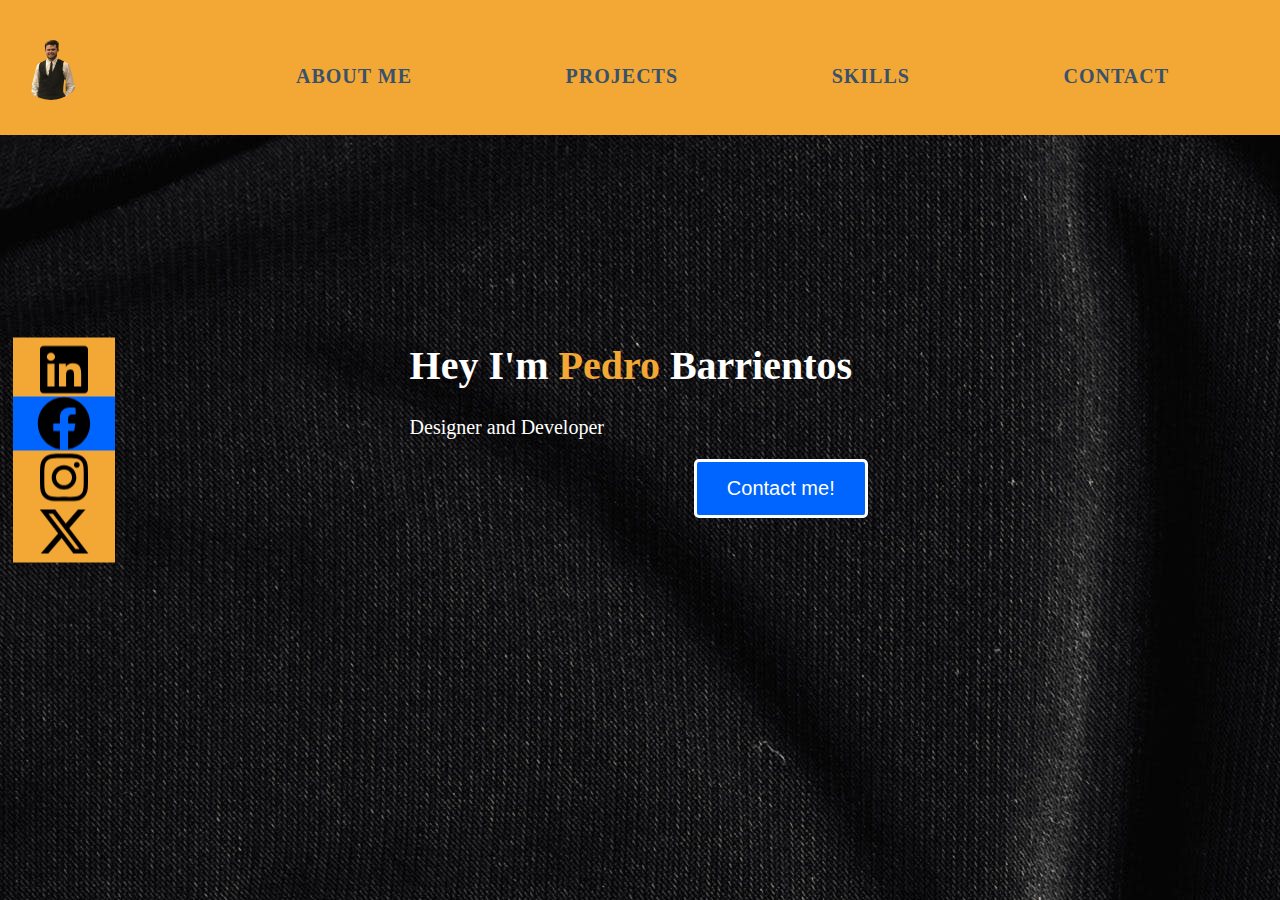
<file: index.html>
<!DOCTYPE html>
<html lang="en">
  <head>
    <meta charset="UTF-8" />
    <meta name="viewport" content="width=device-width, initial-scale=1.0" />
    <title>Home Pedro</title>
    <link rel="stylesheet" href="style.css" />
    <link
      rel="icon"
      href="imagenes/Capture-removebg-preview.png"
      type="image/x-icon"
    />
  </head>
  <body>
    <div id="main">
      <div id="navBarContainer">
        <div id="logoContainer" class="commonNavBar">
          <img src="imagenes/Capture-removebg-preview.png" alt="Logo" />
          <p id="pedroName">Pedro </p>
        </div>
        <div id="burgerMenu">
          <img
            id="burgerMenuForSmallSize"
            src="imagenes/burgerMenu.webp"
            alt="burgerMenu"
          />
          <img src="imagenes/close.png" alt="closeBurger" id="closeBurger" />
        </div>
        <nav class="menu">
          <ul id="listBar">
            <li><a href="about/about.html" class="itemBar">About me</a></li>
            <li>
              <a href="projects/projects.html" class="itemBar">Projects</a>
            </li>
            <li><a href="skills/skills.html" class="itemBar">Skills</a></li>
            <li><a href="Contact/contact.html" class="itemBar">Contact</a></li>
          </ul>
        </nav>
      </div>
      <div id="socials">
        <a href="https://www.linkedin.com/in/pedro-barrientos/" id="linkedin">
          <img src="imagenes/linkedin.svg" alt="linkedin" class="socialComun" />
        </a>
        <a id="facebook" href="https://www.facebook.com/pedro.barrientos.77/">
          <img
            src="imagenes/facebook.svg"
            alt="facebook"
            class="socialComun"
            id="facebook"
          />
        </a>
        <a
          id="instagram"
          href="https://www.instagram.com/pedrobarrientosv/?next=%2F"
        >
          <img
            src="imagenes/instagram.svg"
            alt="instagram"
            class="socialComun"
          />
        </a>
        <a href="https://twitter.com/PedroBa95919641" id="twitter">
          <img
            src="imagenes/x-twitter.svg"
            alt="x-twitter"
            class="socialComun"
          />
        </a>
      </div>

      <div id="centerContent">
        <h1>Hey I'm <span id="pedro">Pedro</span> Barrientos</h1>
        <p>Designer and Developer</p>
        <a href="Contact/contact.html" id="contactButtonref">
          <button id="contactButton">Contact me!</button>
        </a>

        <div class="container"></div>
      </div>
    </div>
  </body>
  <script src="scripts.js"></script>
</html>
</file>
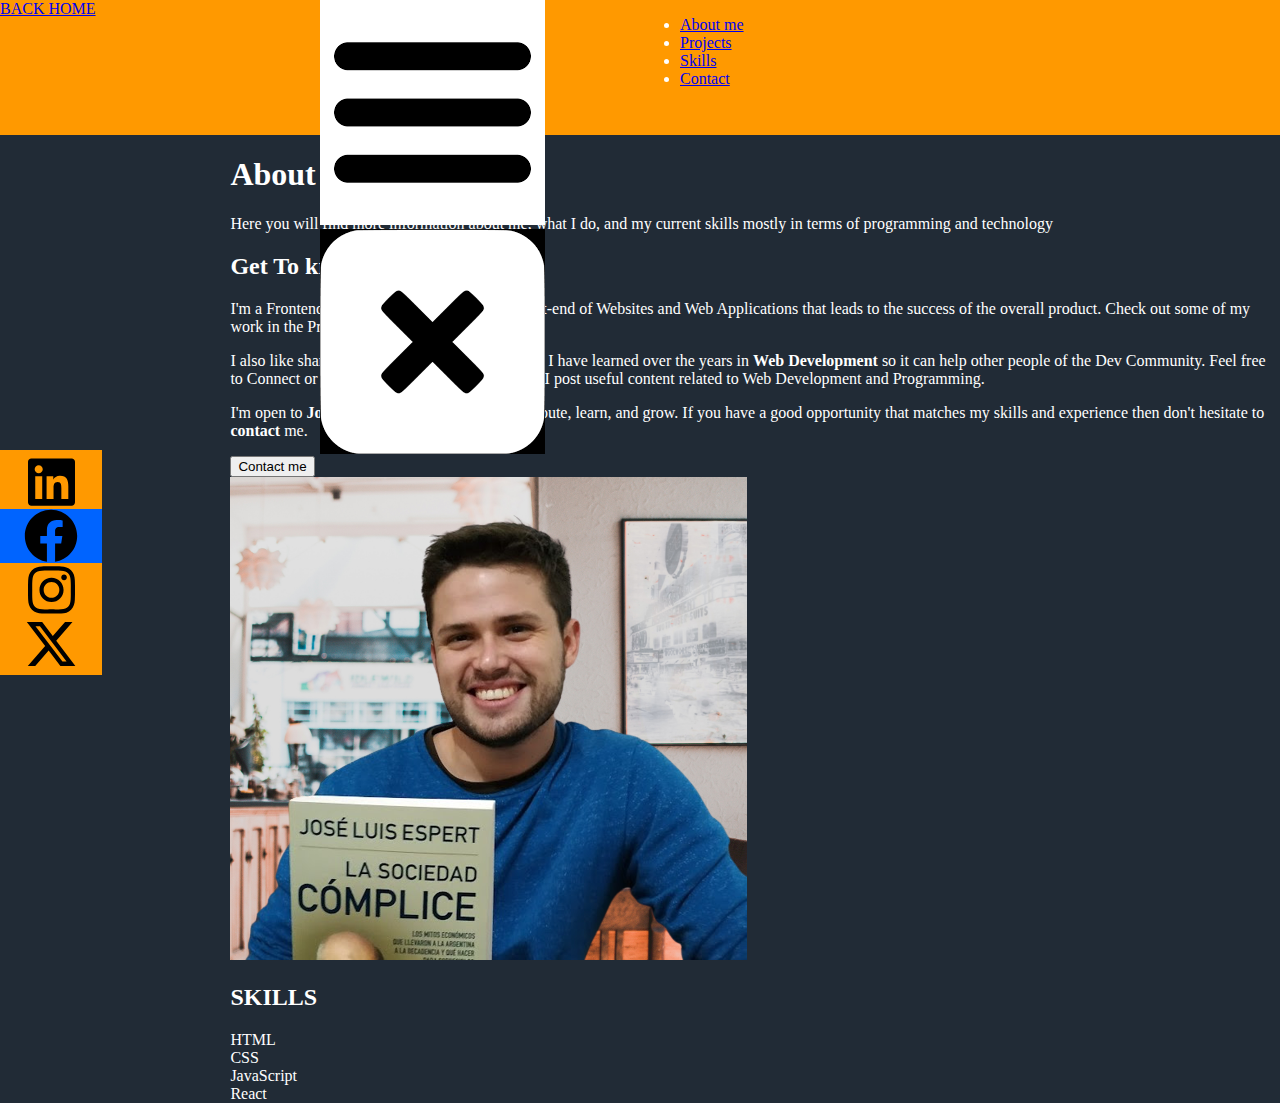
<file: about-grid/aboutGrid.html>
<!DOCTYPE html>
<html lang="en">
  <head>
    <meta charset="UTF-8" />
    <meta name="viewport" content="width=device-width, initial-scale=1.0" />
    <title>About Pedro</title>
    <link rel="stylesheet" href="/about-grid/Astyle.css" />
  </head>
  <body>
    <div id="main">
      <div id="navBarContainer">
        <div id="logoContainer" class="commonNavBar">
          <a href="/index.html">BACK HOME </a>
        </div>
        <div id="burgerMenu">
          <img
            id="burgerMenuForSmallSize"
            src="/imagenes/burgerMenu.webp"
            alt="burgerMenu"
          />
          <img src="/imagenes/close.png" alt="closeBurger" id="closeBurger" />
        </div>
        <nav class="menu">
          <ul id="listBar">
            <li><a href="/about/about.html" class="itemBar">About me</a></li>
            <li><a href="/projects.html" class="itemBar">Projects</a></li>
            <li><a href="/skills.html" class="itemBar">Skills</a></li>
            <li><a href="/contact.html" class="itemBar">Contact</a></li>
          </ul>
        </nav>
      </div>
      <div id="socials">
        <a href="https://www.linkedin.com/in/pedro-barrientos/" id="linkedin">
          <img
            src="/imagenes/linkedin.svg"
            alt="linkedin"
            class="socialComun"
          />
        </a>
        <a id="facebook" href="https://www.facebook.com/pedro.barrientos.77/">
          <img
            src="/imagenes/facebook.svg"
            alt="facebook"
            class="socialComun"
            id="facebook"
          />
        </a>
        <a
          id="instagram"
          href="https://www.instagram.com/pedrobarrientosv/?next=%2F"
        >
          <img
            src="/imagenes/instagram.svg"
            alt="instagram"
            class="socialComun"
          />
        </a>
        <a href="https://twitter.com/PedroBa95919641" id="twitter">
          <img
            src="/imagenes/x-twitter.svg"
            alt="x-twitter"
            class="socialComun"
          />
        </a>
      </div>

      <div id="centerContent">
        <h1>About Pedro</h1>
        <p>
          Here you will find more information about me, what I do, and my
          current skills mostly in terms of programming and technology
        </p>
        <div class="container">
          <span class="content">
            <h2>Get To know me!</h2>
            <p>
              I'm a Frontend Web Developer building the Front-end of Websites
              and Web Applications that leads to the success of the overall
              product. Check out some of my work in the Projects section.
            </p>
            <p>
              I also like sharing content related to the stuff that I have
              learned over the years in
              <strong class="coolWords">Web Development</strong> so it can help
              other people of the Dev Community. Feel free to Connect or Follow
              me on my
              <a
                href="https://www.linkedin.com/in/pedro-barrientos/"
                target="_blank"
                rel="noopener noreferrer"
                >LinkedIn</a
              >
              where I post useful content related to Web Development and
              Programming.
            </p>
            <p>
              I'm open to <strong class="coolWords">Job</strong> opportunities
              where I can contribute, learn, and grow. If you have a good
              opportunity that matches my skills and experience then don't
              hesitate to <strong class="coolWords">contact</strong> me.
            </p>
            <button id="contactButton">Contact me</button>
            <div id="picAndSkills">
              <img
                id="pedroWithAbook"
                src="/imagenes/pedroWithAbook-.png"
                alt="pedroWithAbook"
              />
              <h2>SKILLS</h2>
              <span id="skills">
                <div class="skill">HTML</div>
                <div class="skill">CSS</div>
                <div class="skill">JavaScript</div>
                <div class="skill">React</div>
              </span>
            </div>
          </span>
        </div>
      </div>
    </div>
  </body>
  <script src="/about-grid/Ascripts.js"></script>
</html>
</file>
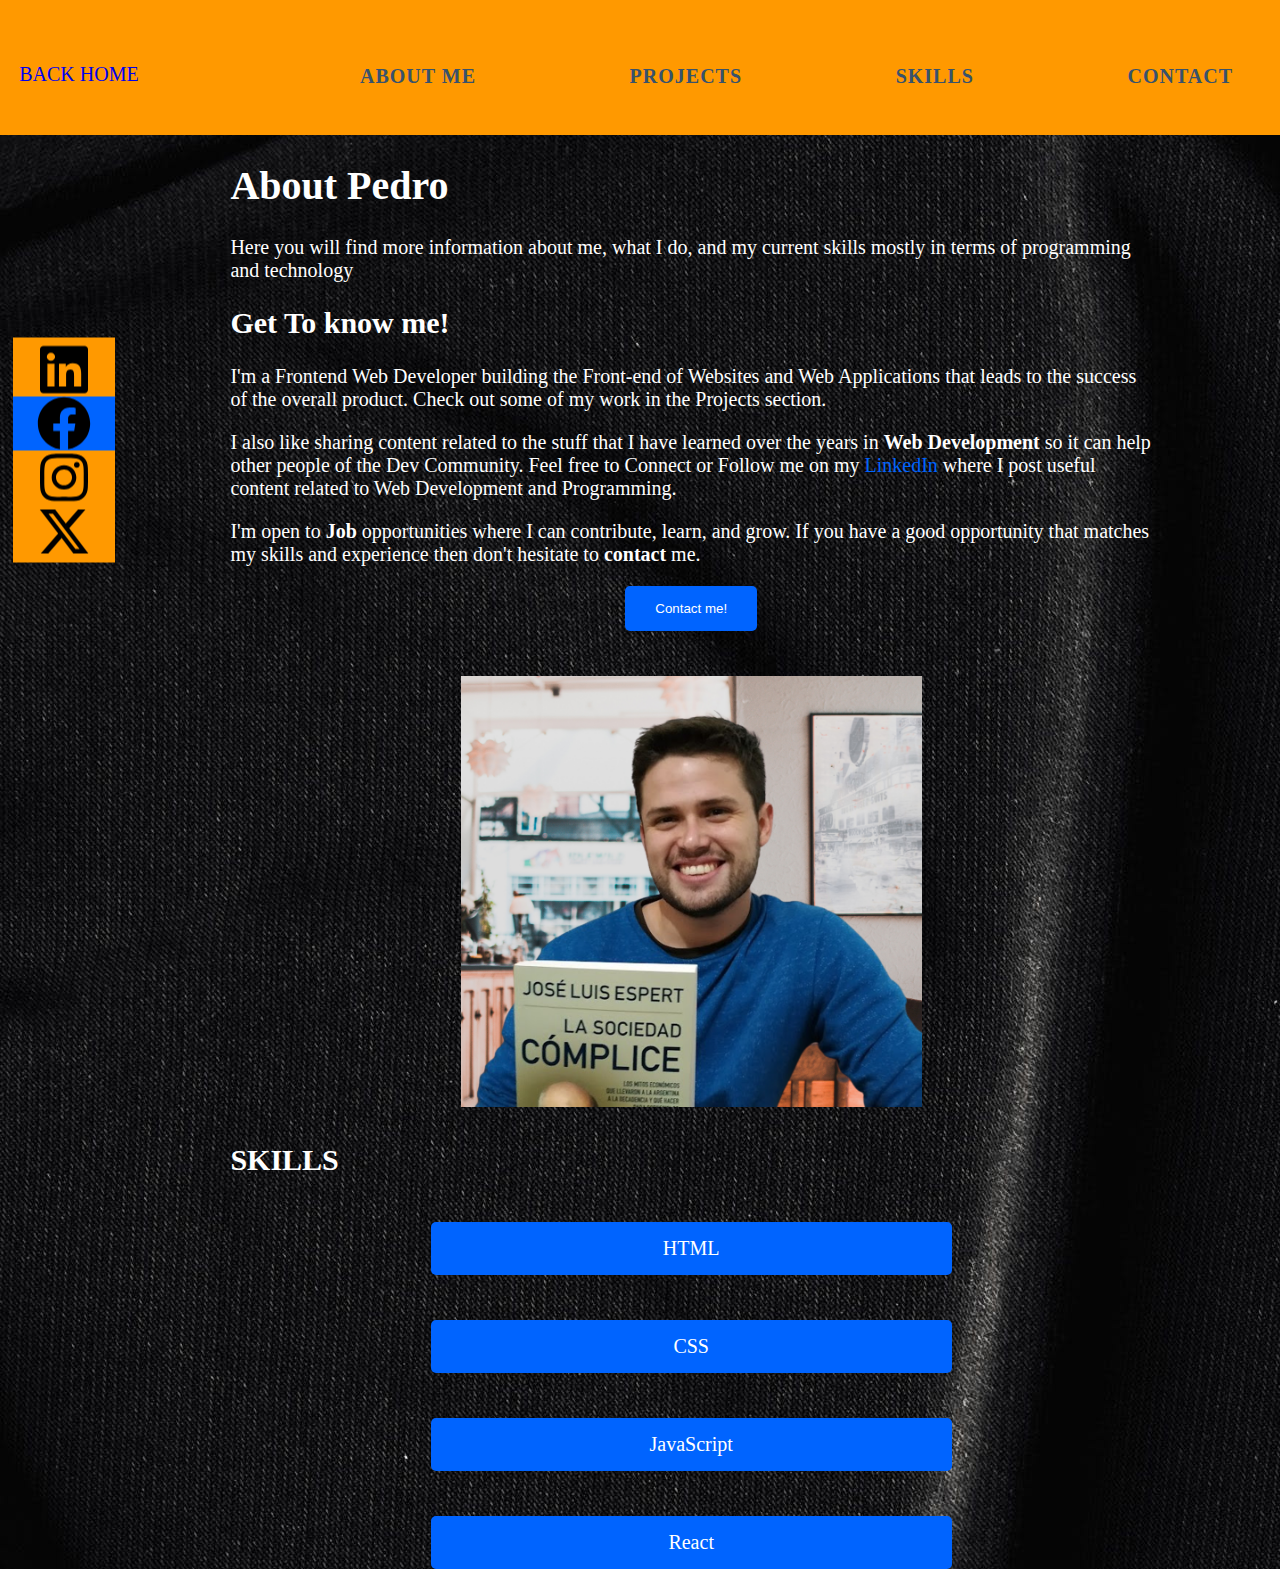
<file: about/about.html>
<!DOCTYPE html>
<html lang="en">
  <head>
    <meta charset="UTF-8" />
    <meta name="viewport" content="width=device-width, initial-scale=1.0" />
    <title>About Pedro</title>
    <link rel="stylesheet" href="./style.css" />
    <link
      rel="icon"
      href="../imagenes/Capture-removebg-preview.png"
      type="image/x-icon"
    />
  </head>
  <body>
    <div id="main">
      <div id="navBarContainer">
        <div id="logoContainer" class="commonNavBar">
          <a href="../index.html" id="backHome">BACK HOME</a>
        </div>
        <div id="burgerMenu">
          <img
            id="burgerMenuForSmallSize"
            src="../imagenes/burgerMenu.webp"
            alt="burgerMenu"
          />
          <img src="../imagenes/close.png" alt="closeBurger" id="closeBurger" />
        </div>
        <nav class="menu">
          <ul id="listBar">
            <li><a href="../about/about.html" class="itemBar">About me</a></li>
            <li>
              <a href="../projects/projects.html" class="itemBar">Projects</a>
            </li>
            <li><a href="../skills/skills.html" class="itemBar">Skills</a></li>
            <li>
              <a href="../Contact/contact.html" class="itemBar">Contact</a>
            </li>
          </ul>
        </nav>
      </div>
      <div id="socials">
        <a href="https://www.linkedin.com/in/pedro-barrientos/" id="linkedin">
          <img
            src="../imagenes/linkedin.svg"
            alt="linkedin"
            class="socialComun"
          />
        </a>
        <a id="facebook" href="https://www.facebook.com/pedro.barrientos.77/">
          <img
            src="../imagenes/facebook.svg"
            alt="facebook"
            class="socialComun"
            id="facebook"
          />
        </a>
        <a
          id="instagram"
          href="https://www.instagram.com/pedrobarrientosv/?next=%2F"
        >
          <img
            src="../imagenes/instagram.svg"
            alt="instagram"
            class="socialComun"
          />
        </a>
        <a href="https://twitter.com/PedroBa95919641" id="twitter">
          <img
            src="../imagenes/x-twitter.svg"
            alt="x-twitter"
            class="socialComun"
          />
        </a>
      </div>

      <div id="centerContent">
        <h1>About Pedro</h1>
        <p>
          Here you will find more information about me, what I do, and my
          current skills mostly in terms of programming and technology
        </p>
        <div class="container">
          <span class="content">
            <h2>Get To know me!</h2>
            <p>
              I'm a Frontend Web Developer building the Front-end of Websites
              and Web Applications that leads to the success of the overall
              product. Check out some of my work in the Projects section.
            </p>
            <p>
              I also like sharing content related to the stuff that I have
              learned over the years in
              <strong class="coolWords">Web Development</strong> so it can help
              other people of the Dev Community. Feel free to Connect or Follow
              me on my
              <a
                href="https://www.linkedin.com/in/pedro-barrientos/"
                target="_blank"
                rel="noopener noreferrer"
                id="linkedin2"
                >LinkedIn</a
              >
              where I post useful content related to Web Development and
              Programming.
            </p>
            <p>
              I'm open to <strong class="coolWords">Job</strong> opportunities
              where I can contribute, learn, and grow. If you have a good
              opportunity that matches my skills and experience then don't
              hesitate to <strong class="coolWords">contact</strong> me.
            </p>

                  <a href="../Contact/contact.html" id="contactButtonref">
          <button id="contactButton">Contact me!</button>
        </a>
            <div id="picAndSkills">
              <img
                id="pedroWithAbook"
                src="../imagenes/pedroWithAbook-.png"
                alt="pedroWithAbook"
              />
              <h2>SKILLS</h2>
              <span id="skills">
                <div class="skill">HTML</div>
                <div class="skill">CSS</div>
                <div class="skill">JavaScript</div>
                <div class="skill">React</div>
              </span>
            </div>
          </span>
        </div>
      </div>
    </div>
  </body>
  <script src="./scripts.js"></script>
</html>
</file>
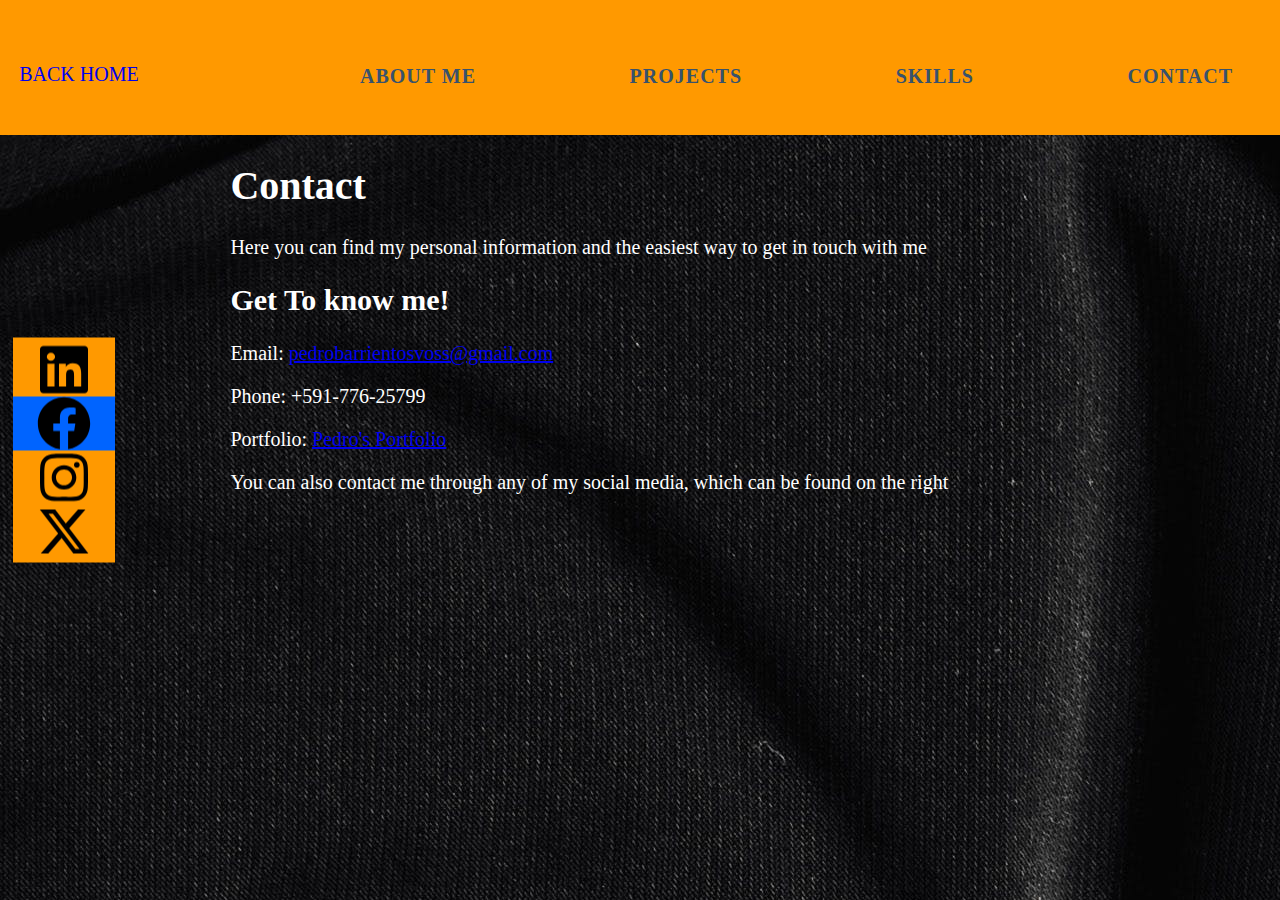
<file: Contact/contact.html>
<!DOCTYPE html>
<html lang="en">
  <head>
    <meta charset="UTF-8" />
    <meta name="viewport" content="width=device-width, initial-scale=1.0" />
    <title>About Pedro</title>
    <link rel="stylesheet" href="./style.css" />
    <link rel="icon" href="../imagenes/Capture-removebg-preview.png" type="image/x-icon">
  </head>
  <body>
    <div id="main">
      <div id="navBarContainer">
        <div id="logoContainer" class="commonNavBar">
          <a href="../index.html" id="backHome">BACK HOME</a>
          
        </div>
        <div id="burgerMenu">
          <img
            id="burgerMenuForSmallSize"
            src="../imagenes/burgerMenu.webp"
            alt="burgerMenu"
          />
          <img  src="../imagenes/close.png" alt="closeBurger" id="closeBurger" />
        </div>
        <nav class="menu">
          <ul id="listBar">
            <li><a href='../about/about.html' class="itemBar">About me</a></li>
            <li><a href="../projects/projects.html" class="itemBar">Projects</a></li>
            <li><a href="../skills/skills.html" class="itemBar">Skills</a></li>
            <li><a href="../Contact/contact.html" class="itemBar">Contact</a></li>
          </ul>
        </nav>
      </div>
      <div id="socials">
        <a href="https://www.linkedin.com/in/pedro-barrientos/" id="linkedin">
          <img
            src="../imagenes/linkedin.svg"
            alt="linkedin"
            class="socialComun"
          />
        </a>
        <a id="facebook" href="https://www.facebook.com/pedro.barrientos.77/">
          <img
            src="../imagenes/facebook.svg"
            alt="facebook"
            class="socialComun"
            id="facebook"
          />
        </a>
        <a
          id="instagram"
          href="https://www.instagram.com/pedrobarrientosv/?next=%2F"
        >
          <img
            src="../imagenes/instagram.svg"
            alt="instagram"
            class="socialComun"
          />
        </a>
        <a href="https://twitter.com/PedroBa95919641" id="twitter">
          <img
            src="../imagenes/x-twitter.svg"
            alt="x-twitter"
            class="socialComun"
          />
        </a>
      </div>

      <div id="centerContent">
        <h1>Contact</h1>
        <p>
          Here you can find my personal information and the easiest way to get
          in touch with me
        </p>
        <div class="container">
          <span class="content">
            <h2>Get To know me!</h2>
            <p>
              Email:
              <a href="pedrobarrientosvoss@gmail.com"
                >pedrobarrientosvoss@gmail.com</a
              >
            </p>
            <p>Phone: +591-776-25799</p>
            <p>
              Portfolio:
              <a href="https://inmortalini.github.io/PortFolio_Pedro/index.html" target="_blank"
                >Pedro's  Portfolio</a
              >
            </p>
            <p>
              You can also contact me through any of my social media, which can
              be found on the right
            </p>
          </span>
        </div>
      </div>
    </div>
  </body>
  <script src="./scripts.js"></script>
</html>
</file>
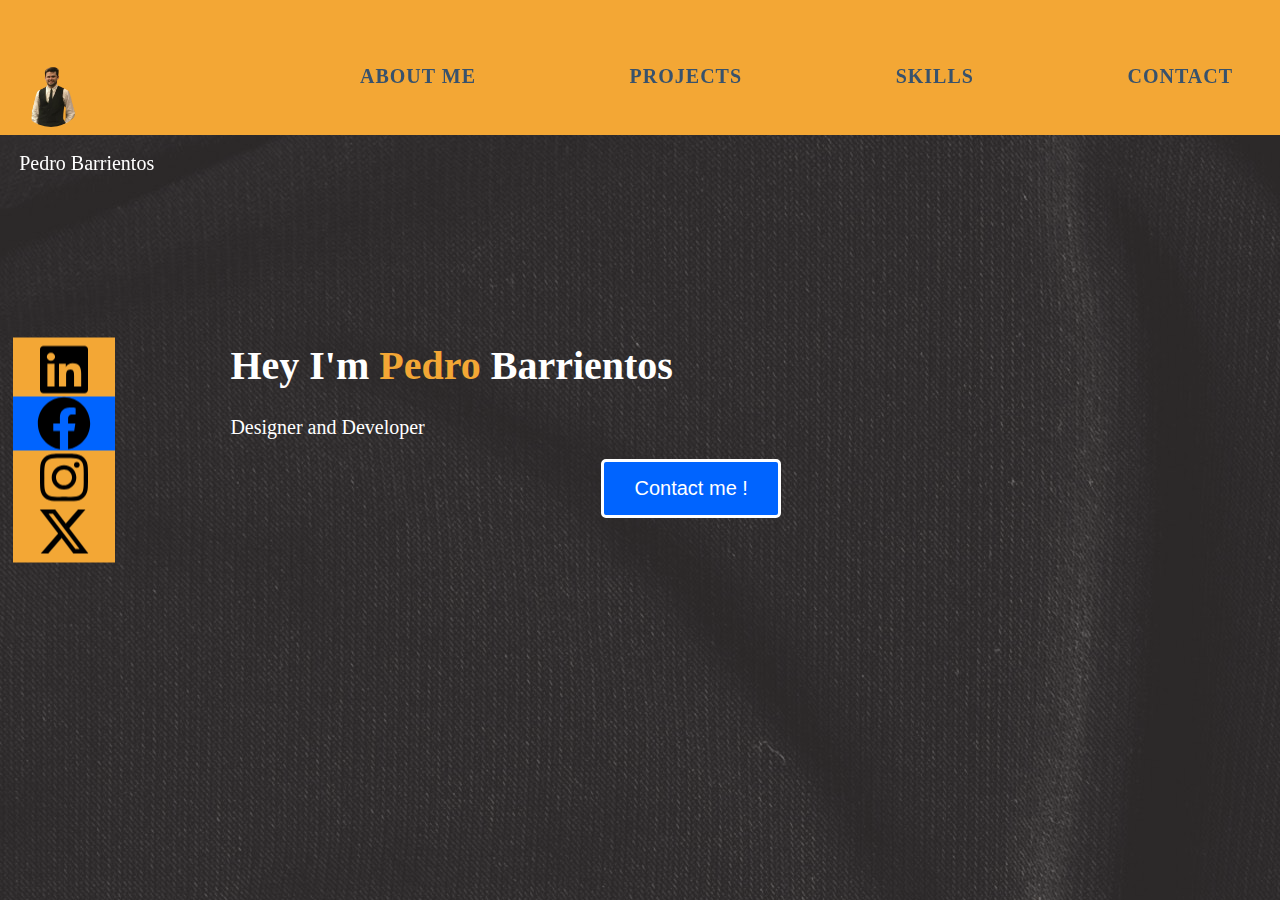
<file: index/Bindex.html>
<!DOCTYPE html>
<html lang="en">
  <head>
    <meta charset="UTF-8" />
    <meta name="viewport" content="width=device-width, initial-scale=1.0" />
    <title>Home Pedro</title>
    <link rel="stylesheet" href="/index/Bstyle.css" />
    
    <link rel="icon" href="/imagenes/Capture-removebg-preview.png" type="image/x-icon">

  </head>
  <body>
    <div id="main">
      <div id="navBarContainer">
        <div id="logoContainer" class="commonNavBar">
          <img src="/imagenes/Capture-removebg-preview.png" alt="Logo" />
          <p>Pedro Barrientos</p>
        </div>
        <div id="burgerMenu">
          <img
            id="burgerMenuForSmallSize"
            src="/imagenes/burgerMenu.webp"
            alt="burgerMenu"
          />
          <img src="/imagenes/close.png" alt="closeBurger" id="closeBurger" />
        </div>
        <nav class="menu">
          <ul id="listBar">
            <li><a href="/about/about.html" class="itemBar">About me</a></li>
            <li><a href="/projects.html" class="itemBar">Projects</a></li>
            <li><a href="/skills.html" class="itemBar">Skills</a></li>
            <li><a href="/contact.html" class="itemBar">Contact</a></li>
          </ul>
        </nav>
      </div>
      <div id="socials">
        <a href="https://www.linkedin.com/in/pedro-barrientos/" id="linkedin">
          <img
            src="/imagenes/linkedin.svg"
            alt="linkedin"
            class="socialComun"
          />
        </a>
        <a id="facebook" href="https://www.facebook.com/pedro.barrientos.77/">
          <img
            src="/imagenes/facebook.svg"
            alt="facebook"
            class="socialComun"
            id="facebook"
          />
        </a>
        <a
          id="instagram"
          href="https://www.instagram.com/pedrobarrientosv/?next=%2F"
        >
          <img
            src="/imagenes/instagram.svg"
            alt="instagram"
            class="socialComun"
          />
        </a>
        <a href="https://twitter.com/PedroBa95919641" id="twitter">
          <img
            src="/imagenes/x-twitter.svg"
            alt="x-twitter"
            class="socialComun"
          />
        </a>
      </div>

      <div id="centerContent">
        <h1>Hey I'm <span id="pedro">Pedro</span> Barrientos</h1>
        <p>Designer and Developer</p>
        <button id="contactButton">Contact me !</button>
        <div class="container">
        
        </div>
      </div>
    </div>
  </body>
  <script src="/about-grid/Ascripts.js"></script>
</html>
</file>
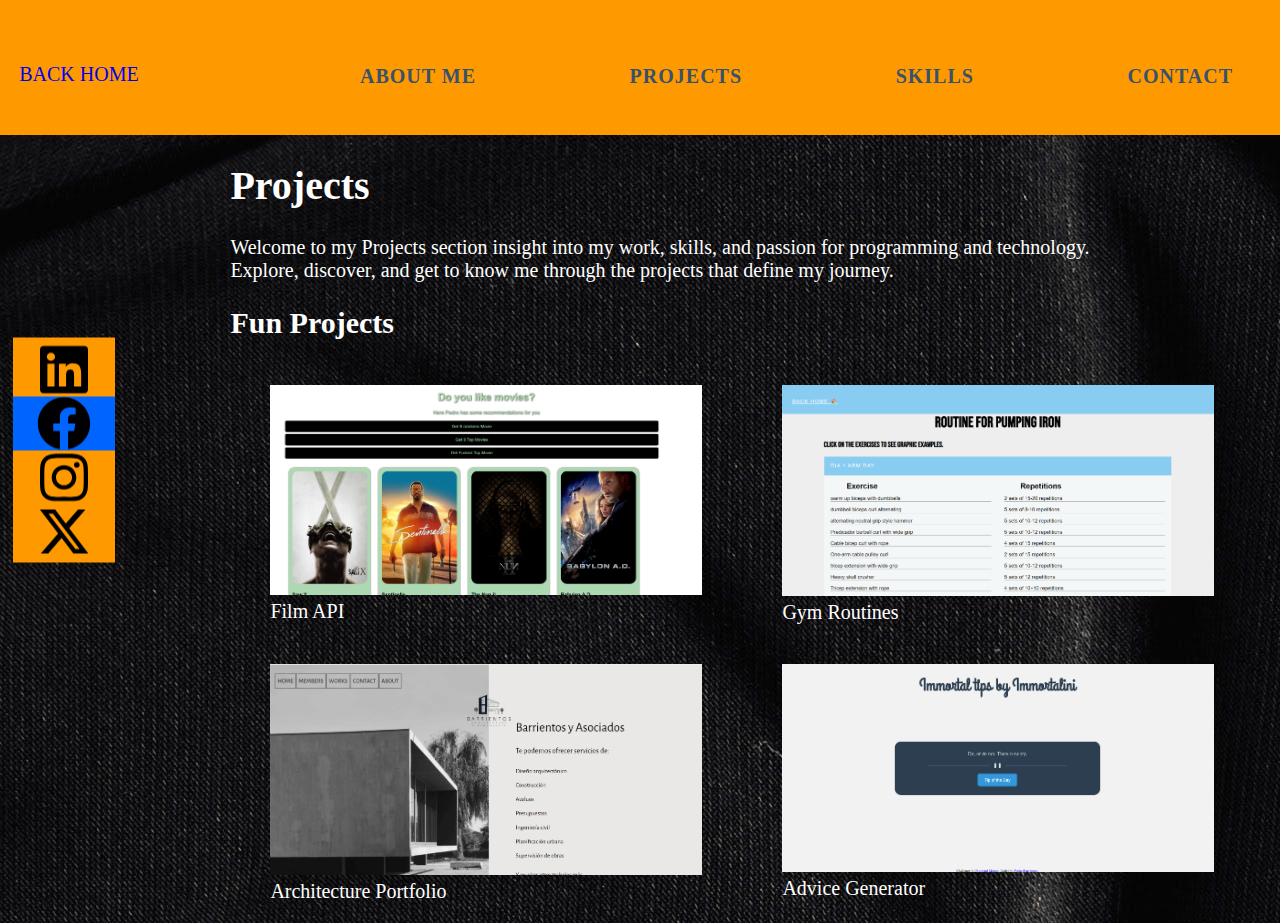
<file: projects/projects.html>
<!DOCTYPE html>
<html lang="en">
  <head>
    <meta charset="UTF-8" />
    <meta name="viewport" content="width=device-width, initial-scale=1.0" />
    <title>Pedro Projects</title>
    <link rel="stylesheet" href="./style.css" />
    <link
      rel="icon"
      href="../imagenes/Capture-removebg-preview.png"
      type="image/x-icon"
    />
  </head>
  <body>
    <div id="main">
      <div id="navBarContainer">
        <div id="logoContainer" class="commonNavBar">
          <a href="../index.html" id="backHome">BACK HOME</a>
        </div>
        <div id="burgerMenu">
          <img
            id="burgerMenuForSmallSize"
            src="../imagenes/burgerMenu.webp"
            alt="burgerMenu"
          />
          <img src="../imagenes/close.png" alt="closeBurger" id="closeBurger" />
        </div>
        <nav class="menu">
          <ul id="listBar">
            <li><a href="../about/about.html" class="itemBar">About me</a></li>
            <li>
              <a href="../projects/projects.html" class="itemBar">Projects</a>
            </li>
            <li><a href="../skills/skills.html" class="itemBar">Skills</a></li>
            <li>
              <a href="../Contact/contact.html" class="itemBar">Contact</a>
            </li>
          </ul>
        </nav>
      </div>
      <div id="socials">
        <a href="https://www.linkedin.com/in/pedro-barrientos/" id="linkedin">
          <img
            src="../imagenes/linkedin.svg"
            alt="linkedin"
            class="socialComun"
          />
        </a>
        <a id="facebook" href="https://www.facebook.com/pedro.barrientos.77/">
          <img
            src="../imagenes/facebook.svg"
            alt="facebook"
            class="socialComun"
            id="facebook"
          />
        </a>
        <a
          id="instagram"
          href="https://www.instagram.com/pedrobarrientosv/?next=%2F"
        >
          <img
            src="../imagenes/instagram.svg"
            alt="instagram"
            class="socialComun"
          />
        </a>
        <a href="https://twitter.com/PedroBa95919641" id="twitter">
          <img
            src="../imagenes/x-twitter.svg"
            alt="x-twitter"
            class="socialComun"
          />
        </a>
      </div>

      <div id="centerContent">
        <h1>Projects</h1>
        <p>
          Welcome to my Projects section insight into my work, skills, and
          passion for programming and technology. Explore, discover, and get to
          know me through the projects that define my journey.
        </p>
        <div class="container">
          <span class="content">
            <h2>Fun Projects</h2>
            <span id="imagenOfProjects">
              <figure>
                <a href="https://inmortalini.github.io/Film_API/">
                  <img
                    src="../imagenes/filmApi.png"
                    alt="imagenOfFilmApi"
                    class="imagensOfTheProjects"
                  />
                </a>
                <figcaption>Film API</figcaption>
              </figure>

              <figure>
                <a href="https://inmortalini.github.io/gymWPedro/index.html">
                  <img
                    src="../imagenes/gymWeb.png"
                    alt="imagenOfFilmApi"
                    class="imagensOfTheProjects"
                  />
                </a>
                <figcaption>Gym Routines</figcaption>
              </figure>

              <figure>
                <a href="https://inmortalini.github.io/arquitectura/">
                  <img
                    src="../imagenes/architectura.png"
                    alt="imagenOfFilmApi"
                    class="imagensOfTheProjects"
                  />
                </a>
                <figcaption>Architecture Portfolio</figcaption>
              </figure>

              <figure>
                <a href="https://inmortalini.github.io/Advice-generator-app/">
                  <img
                    src="../imagenes/adiveGenerator.png"
                    alt="imagenOfFilmApi"
                    class="imagensOfTheProjects"
                  />
                </a>
                <figcaption>Advice Generator</figcaption>
              </figure>
            </span>
          </span>
        </div>
      </div>
    </div>
  </body>
  <script src="./scripts.js"></script>
</html>
</file>
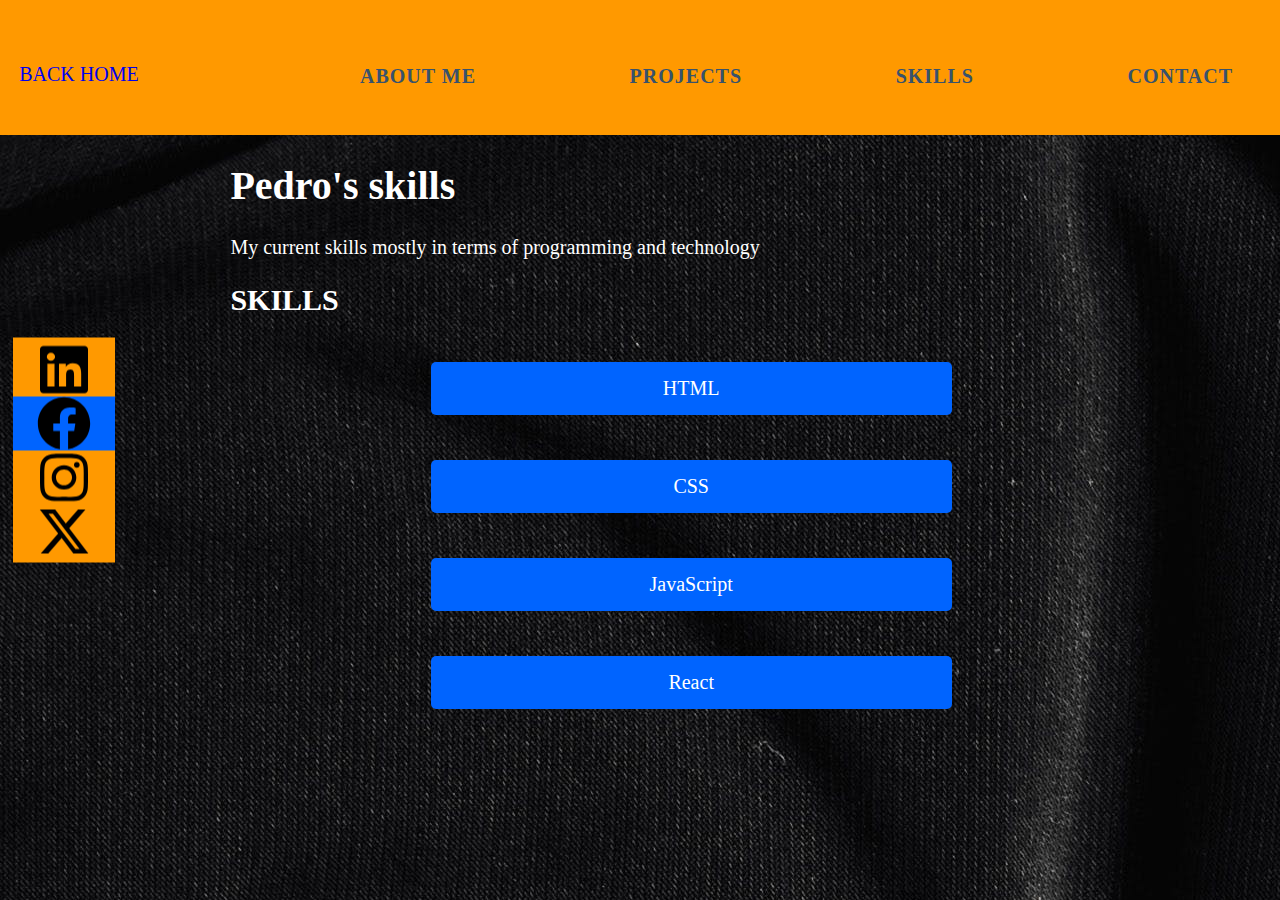
<file: skills/skills.html>
<!DOCTYPE html>
<html lang="en">
  <head>
    <meta charset="UTF-8" />
    <meta name="viewport" content="width=device-width, initial-scale=1.0" />
    <title>About Pedro</title>
    <link rel="stylesheet" href="./style.css" />
    <link
      rel="icon"
      href="../imagenes/Capture-removebg-preview.png"
      type="image/x-icon"
    />
  </head>
  <body>
    <div id="main">
      <div id="navBarContainer">
        <div id="logoContainer" class="commonNavBar">
          <a href="../index.html" id="backHome">BACK HOME</a>
        </div>
        <div id="burgerMenu">
          <img
            id="burgerMenuForSmallSize"
            src="../imagenes/burgerMenu.webp"
            alt="burgerMenu"
          />
          <img src="../imagenes/close.png" alt="closeBurger" id="closeBurger" />
        </div>
        <nav class="menu">
          <ul id="listBar">
            <li><a href="../about/about.html" class="itemBar">About me</a></li>
            <li>
              <a href="../projects/projects.html" class="itemBar">Projects</a>
            </li>
            <li><a href="../skills/skills.html" class="itemBar">Skills</a></li>
            <li>
              <a href="../Contact/contact.html" class="itemBar">Contact</a>
            </li>
          </ul>
        </nav>
      </div>
      <div id="socials">
        <a href="https://www.linkedin.com/in/pedro-barrientos/" id="linkedin">
          <img
            src="../imagenes/linkedin.svg"
            alt="linkedin"
            class="socialComun"
          />
        </a>
        <a id="facebook" href="https://www.facebook.com/pedro.barrientos.77/">
          <img
            src="../imagenes/facebook.svg"
            alt="facebook"
            class="socialComun"
            id="facebook"
          />
        </a>
        <a
          id="instagram"
          href="https://www.instagram.com/pedrobarrientosv/?next=%2F"
        >
          <img
            src="../imagenes/instagram.svg"
            alt="instagram"
            class="socialComun"
          />
        </a>
        <a href="https://twitter.com/PedroBa95919641" id="twitter">
          <img
            src="../imagenes/x-twitter.svg"
            alt="x-twitter"
            class="socialComun"
          />
        </a>
      </div>

      <div id="centerContent">
        <h1>Pedro's skills</h1>
        <p>My current skills mostly in terms of programming and technology</p>
        <div class="container">
          <span class="content">
            <h2>SKILLS</h2>
            <span id="skills">
              <div class="skill">HTML</div>
              <div class="skill">CSS</div>
              <div class="skill">JavaScript</div>
              <div class="skill">React</div>
            </span>
          </span>
        </div>
      </div>
    </div>
  </body>
  <script src="./scripts.js"></script>
</html>
</file>
<file: style.css>
/*Body-Basic-root-HTML  */
:root {
  --color-primario: #0064ff; /* Azul principal */
  --color-secundario: #212b36; /* Gris oscuro (fondo) */
  --color-border: #38526c;
  --color-terciario: #ffffff; /* Blanco (texto) */
  --color-acento: #f3a735; /* Naranja (resaltado) */
  --color-enlace: #0064ff;
}
html {
  font-size: 16px;
}
#backHome {
  z-index: 2;
}
body {
  background-image: url("imagenes/pexels-karolina-grabowska-4814061.jpg");
  background-repeat: repeat;

  color: var(--color-terciario);
  font-family: "PT Serif", serif;
  margin: 0;
}

/* mainGridTemplate --First Grid here is the skeleton of the page*/
#main {
  display: grid;
  grid-template-rows: 15vh 35vh 25vh 25vh;
  grid-template-columns: 8vw 42vw 25vw 25vw;
  
}
#navBarContainer {
  background-color: var(--color-acento);
  grid-row: 1/2;
  grid-column: 1/5;
  z-index: 2;
  display: grid;
  grid-template-rows: 5vh 5vh 5vh;
  grid-template-columns: 25vw 25vw 50vw;
  position: fixed;
}
#logoContainer img {
  width: 64px;
  height: 64px;
  border-radius: 50%;
  margin-right: 10px;
}
#socials {
  background-color: var(--color-acento);
  position: fixed; /* Cambia la posición a fixed */
  top: 50%; /* Ajusta la posición vertical al centro */
  left: 1vw; /* Ajusta la posición horizontal a 1vw desde la izquierda */
  transform: translateY(-50%); /* Centra verticalmente */
  display: grid;
  grid-template-rows: 0.5vh 6vh 6vh 6vh 6vh 0.5vh;
  grid-template-columns: 8vw;
}

/*Socials*/
#socials a img {
  max-width: 70%;
  height: auto;
}
#linkedin {
  grid-row: 2/3;
  display: flex;
  justify-content: center;
}
#facebook {
  background-color: var(--color-enlace);
  grid-row: 3/4;
  display: flex;
  justify-content: center;
}
#instagram {
  grid-row: 4/5;
  display: flex;
  justify-content: center;
}
#twitter {
  grid-row: 5/6;
  display: flex;
  justify-content: center;
}
/*centerContent*/
#centerContent {
  grid-row: 2/5;
  grid-column: 2/5;
  margin-left: 24vw;
  margin-right: 10vw;
  color: var(--color-terciario);
  margin-top: 20vh;
}
#pedro {
  color: var(--color-acento);
}
/* Contact Boton*/
#contactButton {
  display: block;
  margin: 0 auto; /* Centrar horizontalmente */
  padding: 15px 30px; /* Ajusta el tamaño del botón según tus preferencias */
  margin-bottom: 5vh;
  background-color: var(--color-enlace); /* Color de fondo del botón */
  color: var(--color-terciario); /* Color del texto */
  text-align: center;
  text-decoration: none;
  border: none;
  border-radius: 5px; /* Bordes redondeados */
  cursor: pointer;
  transition: background-color 0.3s ease;
  border: solid;
  font-size: 20px;
}
#contactButtonref {
  text-decoration: none;
}
/* Skills Styles*/
.skill {
  display: block;
  width: 50%;
  margin: 5vh auto; /* Centrar horizontalmente */
  padding: 15px 30px; /* Ajusta el tamaño del botón según tus preferencias */
  background-color: var(--color-enlace); /* Color de fondo del botón */
  color: var(--color-terciario); /* Color del texto */
  text-align: center;
  text-decoration: none;
  border: none;
  border-radius: 5px; /* Bordes redondeados */
  cursor: pointer;
  transition: background-color 0.3s ease;
}
.skill:last-child {
  margin-bottom: 5vh; /* Ajusta el valor del margen inferior según tus preferencias */
}
/* burger Menu*/

/*Media Querry para pantallas pequeñas*/
@media (max-width: 767px) {
  #logoContainer {
    grid-row: 1/2;
    margin-left: 1.5vw;
    margin-top: 2vh;
    display: flex;
    white-space: nowrap;
  }
  #logoContainer p {
    font-size: 1.6rem;
    color: var(--color-secundario);
    font-weight: bolder;
  }
  #burgerMenu {
    grid-row: 2/3;
    grid-column: 3/4;
    display: flex;
    justify-content: flex-end;
    margin-right: 4vw;
  }
  #burgerMenuForSmallSize {
    max-width: 20%;
    height: auto;
  }
  #pedroWithAbook {
    width: 50%;
    height: auto;
    justify-content: center;
    display: block;
    margin: 4vh auto;
  }

  #closeBurger {
    max-width: 20%;
    height: auto;
    display: none;
  }
  .menu {
    display: none;
  }
  .menu.active {
    display: block;
    background-color: var(--color-terciario);
    float: right;
    margin-top: 15vh;
    padding: 0;
    width: 100%;
    position: fixed;
    transition: top 0.3s ease;
  }

  .menu.active ul {
    padding: 0;
    list-style: none;
  }

  .menu.active li:not(:last-child) {
    text-align: center;
    margin-bottom: 10px;
    margin-bottom: 10px; /* Mantén el margen entre todos los elementos excepto el último cuando el menú está activo */
    background: linear-gradient(
      to right,
      transparent 15%,
      var(--color-secundario) 50%,
      transparent 85%
    ); /* Línea personalizada para todos los elementos excepto el último */
    background-size: 100% 1px; /* Grosor de la línea */
    background-repeat: no-repeat;
    background-position: 0 100%; /* Inicio de la línea en el centro */
  }
  .menu.active li:last-child {
    margin-bottom: 0;
    border-bottom: none;
    text-align: center;
    margin-bottom: 10px;
  }

  .menu.active a {
    display: block;
    padding: 10px;
    text-decoration: none;
    color: var(--color-secundario);
  }

  .menu.active a:hover {
    background-color: var(--color-acento);
    color: var(--color-primario); /* Cambia el color del texto en hover */
  }

}
/* Media Querry para pantallas medianas*/
@media (min-width: 767px) and (max-width: 1199px) {
  #closeBurger {
    display: none;
  }
  #burgerMenu {
    display: none;
  }

  #logoContainer {
    grid-row: 1/2;
    margin-left: 1.5vw;
    margin-top: 2vh;
    display: flex;
    white-space: nowrap;
    text-decoration: none;
  }
  #logoContainer p {
    font-size: 1.4rem;
    color: var(--color-secundario);
    font-weight: bolder;
  }
  .menu {
    visibility: visible;
    grid-row: 2/3;
    grid-column: 2/4;
    padding-left: 12vw; /* Agrega un relleno alrededor del menú para separarlo del contenido izquierdo */
  }

  #contactButton {
    margin-bottom: 5vh;
  }
  ul {
    list-style: none;
  }
  #listBar {
    display: flex;
  }
  .itemBar {
    margin-right: 8vw;
    color: var(--color-border);
    font-size: 1rem;
    letter-spacing: 1px;
    font-weight: 700;
    transition: color 0.3s;
    display: flex; /* Alinea elementos en una fila */
    align-items: center;
    text-decoration: none;
    white-space: nowrap;
  }
  .itemBar:hover {
    color: var(--color-acento);
  }
  #pedroWithAbook {
    width: 50%;
    height: auto;
    justify-content: center;
    display: block;
    margin: 4vh auto;
  }
  #pedroName {
    display: none;
  }
}
/*Media Query para pantallas grandes*/
@media (min-width: 1199px) {
  html {
    font-size: 20px;
  }
  #closeBurger {
    display: none;
  }
  #burgerMenu {
    display: none;
  }
  #logoContainer {
    grid-row: 1/3;
    margin-left: 1.5vw;
    margin-top: 2vh;
    text-decoration: none;
    display: flex;
  }
  #logoContainer img {
    margin-top: 2vh;
  }

  .menu {
    visibility: visible;
    grid-row: 2/3;
    margin-right: 50vw;
    margin-left: 10vw;
  }
  ul {
    list-style: none;
  }
  #listBar {
    display: flex;
  }
  .itemBar {
    margin-right: 12vw;
    color: var(--color-border);
    font-size: 1rem;
    text-transform: uppercase;
    letter-spacing: 1px;
    font-weight: 700;
    transition: color 0.3s;
    display: flex; /* Alinea elementos en una fila */
    align-items: center;
    text-decoration: none;
    white-space: nowrap;
  }
  .itemBar:hover {
    color: var(--color-secundario);
  }
  #pedroWithAbook {
    width: 50%;
    height: auto;
    justify-content: center;
    display: block;
    margin: 4vh auto;
  }
  #navBarContainer {
    grid-template-columns: 10vw 25vw 80vw;
  }
  #pedroName {
    display: none;
  }
}
</file>
<file: about-grid/Astyle.css>
/*Body-Basic-root-HTML  */
:root {
  --color-primario: #0064ff; /* Azul principal */
  --color-secundario: #212b36; /* Gris oscuro (fondo) */
  --color-border: #38526c;
  --color-terciario: #ffffff; /* Blanco (texto) */
  --color-acento: #ff9900; /* Naranja (resaltado) */
  --color-enlace: #0064ff;
}
html {
  font-size: 16px;
}
#backHome {
  z-index: 2;
}
body {
  background-color: var(--color-secundario);
  color: var(--color-terciario);
  font-family: "PT Serif", serif;
  margin: 0;
}
/* mainGridTemplate --First Grid here is the skeleton of the page*/
#main {
  display: grid;
  grid-template-rows: 15vh 35vh 25vh 25vh;
  grid-template-columns: 8vw 42vw 25vw 25vw;
}
#navBarContainer {
  background-color: var(--color-acento);
  grid-row: 1/2;
  grid-column: 1/5;
  z-index: 2;
  display: grid;
  grid-template-rows: 5vh auto 5vh;
  grid-template-columns: 25vw 25vw 50vw;
}
#socials {
  background-color: var(--color-acento);
  grid-row: 3/4;
  grid-column: 1;
  display: grid;
  grid-template-rows: 0.5vh 6vh 6vh 6vh 6vh 0.5vh;
  grid-template-columns: 8vw;
}
/*Socials*/
#socials a img {
  max-width: 70%;
  height: auto;
}
#linkedin {
  grid-row: 2/3;
  display: flex;
  justify-content: center;
}
#facebook {
  background-color: var(--color-enlace);
  grid-row: 3/4;
  display: flex;
  justify-content: center;
}
#instagram {
  grid-row: 4/5;
  display: flex;
  justify-content: center;
}
#twitter {
  grid-row: 5/6;
  display: flex;
  justify-content: center;
}
/*centerContent*/
#centerContent{
  grid-row: 2/4;
  grid-column: 2/5;
  margin-left: 10vw;
  color: var(--color-terciario);
}
/*navBarContainer for SmallSize*/
@media (max-width: 767px) {
  #logoContainer {
    grid-row: 2/3;
  }
  #burgerMenu {
    grid-row: 2/3;
    grid-column: 3/4;
    display: flex;
    justify-content: flex-end;
    margin-right: 10px;
  }
  #burgerMenuForSmallSize {
    max-width: 30%;
    height: auto;
  }
}
</file>
<file: about/style.css>
/*Body-Basic-root-HTML  */
:root {
  --color-primario: #0064ff; /* Azul principal */
  --color-secundario: #212b36; /* Gris oscuro (fondo) */
  --color-border: #38526c;
  --color-terciario: #ffffff; /* Blanco (texto) */
  --color-acento: #ff9900; /* Naranja (resaltado) */
  --color-enlace: #0064ff;
}
html {
  font-size: 16px;
}

body {
  background-image: url("../imagenes/pexels-karolina-grabowska-4814061.jpg");
  background-repeat: repeat;
  color: var(--color-terciario);
  font-family: "PT Serif", serif;
  margin: 0;
}

/* mainGridTemplate --First Grid here is the skeleton of the page*/
#main {
  display: grid;
  grid-template-rows: 15vh 35vh 25vh 25vh;
  grid-template-columns: 8vw 42vw 25vw 25vw;
  background-size: 200% 100vh; /* Ajusta el tamaño según tus necesidades */
}
#navBarContainer {
  background-color: var(--color-acento);
  grid-row: 1/2;
  grid-column: 1/5;
  z-index: 2;
  display: grid;
  grid-template-rows: 5vh 5vh 5vh;
  grid-template-columns: 25vw 25vw 50vw;
  position: fixed;
}
#socials {
  background-color: var(--color-acento);
  position: fixed; /* Cambia la posición a fixed */
  top: 50%; /* Ajusta la posición vertical al centro */
  left: 1vw; /* Ajusta la posición horizontal a 1vw desde la izquierda */
  transform: translateY(-50%); /* Centra verticalmente */
  display: grid;
  grid-template-rows: 0.5vh 6vh 6vh 6vh 6vh 0.5vh;
  grid-template-columns: 8vw;
}

/*Socials*/
#socials a img {
  max-width: 70%;
  height: auto;
}
#linkedin {
  grid-row: 2/3;
  display: flex;
  justify-content: center;
}
#facebook {
  background-color: var(--color-enlace);
  grid-row: 3/4;
  display: flex;
  justify-content: center;
}
#instagram {
  grid-row: 4/5;
  display: flex;
  justify-content: center;
}
#twitter {
  grid-row: 5/6;
  display: flex;
  justify-content: center;
}
/*centerContent*/
#centerContent {
  grid-row: 2/4;
  grid-column: 2/5;
  margin-left: 10vw;
  margin-right: 10vw;
  color: var(--color-terciario);
}

/* Contact Boton*/
#contactButton {
  display: block;
  margin: 0 auto; /* Centrar horizontalmente */
  margin-bottom: 5vh;
  padding: 15px 30px; /* Ajusta el tamaño del botón según tus preferencias */
  background-color: var(--color-enlace); /* Color de fondo del botón */
  color: var(--color-terciario); /* Color del texto */
  text-align: center;
  text-decoration: none;
  border: none;
  border-radius: 5px; /* Bordes redondeados */
  cursor: pointer;
  transition: background-color 0.3s ease;
}
#contactButtonref {
  text-decoration: none;
}
/* Skills Styles*/
.skill {
  display: block;
  width: 50%;
  margin: 5vh auto; /* Centrar horizontalmente */
  padding: 15px 30px; /* Ajusta el tamaño del botón según tus preferencias */
  background-color: var(--color-enlace); /* Color de fondo del botón */
  color: var(--color-terciario); /* Color del texto */
  text-align: center;
  text-decoration: none;
  border: none;
  border-radius: 5px; /* Bordes redondeados */
  cursor: pointer;
  transition: background-color 0.3s ease;
}
.skill:last-child {
  margin-bottom: 5vh; /* Ajusta el valor del margen inferior según tus preferencias */
}
/*Back Home */
#backHome {
  text-decoration: none;
}
/* linkedin Link*/
p a#linkedin2 {
  color: var(--color-primario);
  text-decoration: none;
}

p a#linkedin2:hover {
  text-decoration: underline;
}

/*Media Querry para pantallas pequeñas*/
@media (max-width: 767px) {
  #logoContainer {
    grid-row: 2/3;
    margin-left: 1.5vw;
  }
  #burgerMenu {
    grid-row: 2/3;
    grid-column: 3/4;
    display: flex;
    justify-content: flex-end;
    margin-right: 10vw;
  }
  #burgerMenuForSmallSize {
    max-width: 20%;
    height: auto;
  }
  #pedroWithAbook {
    width: 50%;
    height: auto;
    justify-content: center;
    display: block;
    margin: 4vh auto;
  }

  #closeBurger {
    max-width: 20%;
    height: auto;
    display: none;
  }
  .menu {
    display: none;
  }
  .menu.active {
    display: block;
    background-color: var(--color-terciario);
    float: right;
    margin-top: 15vh;
    padding: 0;
    width: 100%;
    position: fixed;
    transition: top 0.3s ease;
  }

  .menu.active ul {
    padding: 0;
    list-style: none;
  }

  .menu.active li:not(:last-child) {
    text-align: center;
    margin-bottom: 10px;
    margin-bottom: 10px; /* Mantén el margen entre todos los elementos excepto el último cuando el menú está activo */
    background: linear-gradient(
      to right,
      transparent 15%,
      var(--color-secundario) 50%,
      transparent 85%
    ); /* Línea personalizada para todos los elementos excepto el último */
    background-size: 100% 1px; /* Grosor de la línea */
    background-repeat: no-repeat;
    background-position: 0 100%; /* Inicio de la línea en el centro */
  }
  .menu.active li:last-child {
    margin-bottom: 0;
    border-bottom: none;
    text-align: center;
    margin-bottom: 10px;
  }

  .menu.active a {
    display: block;
    padding: 10px;
    text-decoration: none;
    color: var(--color-secundario);
  }

  .menu.active a:hover {
    background-color: var(--color-acento);
    color: var(--color-primario); /* Cambia el color del texto en hover */
  }
}
/* Media Querry para pantallas medianas*/
@media (min-width: 767px) and (max-width: 1199px) {
  #closeBurger {
    display: none;
  }
  #burgerMenu {
    display: none;
  }
  #logoContainer {
    grid-row: 2/3;
    margin-left: 1.5vw;
    margin-top: 2vh;
    text-decoration: none;
  }
  .menu {
    visibility: visible;
    grid-row: 2/3;
    margin-right: 50vw;
  }
  #contactButton {
    margin-bottom: 5vh;
  }
  ul {
    list-style: none;
  }
  #listBar {
    display: flex;
  }
  .itemBar {
    margin-right: 8vw;
    color: var(--color-border);
    font-size: 1rem;
    text-transform: uppercase;
    letter-spacing: 1px;
    font-weight: 700;
    transition: color 0.3s;
    display: flex; /* Alinea elementos en una fila */
    align-items: center;
    text-decoration: none;
    white-space: nowrap;
  }
  .itemBar:hover {
    color: var(--color-enlace);
  }
  #pedroWithAbook {
    width: 50%;
    height: auto;
    justify-content: center;
    display: block;
    margin: 4vh auto;
  }
}
/*Media Query para pantallas grandes*/
@media (min-width: 1199px) {
  html {
    font-size: 20px;
  }
  #closeBurger {
    display: none;
  }
  #burgerMenu {
    display: none;
  }
  #logoContainer {
    grid-row: 2/3;
    margin-left: 1.5vw;
    margin-top: 2vh;
    text-decoration: none;
  }
  .menu {
    visibility: visible;
    grid-row: 2/3;
    margin-right: 50vw;
  }
  ul {
    list-style: none;
  }
  #listBar {
    display: flex;
  }
  .itemBar {
    margin-right: 12vw;
    color: var(--color-border);
    font-size: 1rem;
    text-transform: uppercase;
    letter-spacing: 1px;
    font-weight: 700;
    transition: color 0.3s;
    display: flex; /* Alinea elementos en una fila */
    align-items: center;
    text-decoration: none;
    white-space: nowrap;
  }
  .itemBar:hover {
    color: var(--color-primario);
  }
  #pedroWithAbook {
    width: 50%;
    height: auto;
    justify-content: center;
    display: block;
    margin: 4vh auto;
  }
}
</file>
<file: Contact/style.css>
/*Body-Basic-root-HTML  */
:root {
  --color-primario: #0064ff; /* Azul principal */
  --color-secundario: #212b36; /* Gris oscuro (fondo) */
  --color-border: #38526c;
  --color-terciario: #ffffff; /* Blanco (texto) */
  --color-acento: #ff9900; /* Naranja (resaltado) */
  --color-enlace: #0064ff;
}
html {
  font-size: 16px;
}
#backHome {
  text-decoration: none;
}
body {
  background-image: url("../imagenes/pexels-karolina-grabowska-4814061.jpg");
  background-repeat: repeat;
  color: var(--color-terciario);
  font-family: "PT Serif", serif;
  margin: 0;
}

/* mainGridTemplate --First Grid here is the skeleton of the page*/
#main {
  display: grid;
  grid-template-rows: 15vh 35vh 25vh 25vh;
  grid-template-columns: 8vw 42vw 25vw 25vw;

}
#navBarContainer {
  background-color: var(--color-acento);
  grid-row: 1/2;
  grid-column: 1/5;
  z-index: 2;
  display: grid;
  grid-template-rows: 5vh 5vh 5vh;
  grid-template-columns: 25vw 25vw 50vw;
  position: fixed;
}
#socials {
  background-color: var(--color-acento);
  position: fixed; /* Cambia la posición a fixed */
  top: 50%; /* Ajusta la posición vertical al centro */
  left: 1vw; /* Ajusta la posición horizontal a 1vw desde la izquierda */
  transform: translateY(-50%); /* Centra verticalmente */
  display: grid;
  grid-template-rows: 0.5vh 6vh 6vh 6vh 6vh 0.5vh;
  grid-template-columns: 8vw;
}

/*Socials*/
#socials a img {
  max-width: 70%;
  height: auto;
}
#linkedin {
  grid-row: 2/3;
  display: flex;
  justify-content: center;
}
#facebook {
  background-color: var(--color-enlace);
  grid-row: 3/4;
  display: flex;
  justify-content: center;
}
#instagram {
  grid-row: 4/5;
  display: flex;
  justify-content: center;
}
#twitter {
  grid-row: 5/6;
  display: flex;
  justify-content: center;
}
/*centerContent*/
#centerContent {
  grid-row: 2/4;
  grid-column: 2/5;
  margin-left: 10vw;
  margin-right: 10vw;
  color: var(--color-terciario);
}

/* Contact Boton*/
#contactButton {
  display: block;
  margin: 0 auto; /* Centrar horizontalmente */
  padding: 15px 30px; /* Ajusta el tamaño del botón según tus preferencias */
  background-color: var(--color-enlace); /* Color de fondo del botón */
  color: var(--color-terciario); /* Color del texto */
  text-align: center;
  text-decoration: none;
  border: none;
  border-radius: 5px; /* Bordes redondeados */
  cursor: pointer;
  transition: background-color 0.3s ease;
}
/* Skills Styles*/
.skill {
  display: block;
  width: 50%;
  margin: 5vh auto; /* Centrar horizontalmente */
  padding: 15px 30px; /* Ajusta el tamaño del botón según tus preferencias */
  background-color: var(--color-enlace); /* Color de fondo del botón */
  color: var(--color-terciario); /* Color del texto */
  text-align: center;
  text-decoration: none;
  border: none;
  border-radius: 5px; /* Bordes redondeados */
  cursor: pointer;
  transition: background-color 0.3s ease;
}
.skill:last-child {
  margin-bottom: 5vh; /* Ajusta el valor del margen inferior según tus preferencias */
}
/* burger Menu*/

/*Media Querry para pantallas pequeñas*/
@media (max-width: 767px) {
  #logoContainer {
    grid-row: 2/3;
    margin-left: 1.5vw;
  }
  #burgerMenu {
    grid-row: 2/3;
    grid-column: 3/4;
    display: flex;
    justify-content: flex-end;
    margin-right: 10vw;
  }
  #burgerMenuForSmallSize {
    max-width: 20%;
    height: auto;
  }
  #pedroWithAbook {
    width: 50%;
    height: auto;
    justify-content: center;
    display: block;
    margin: 4vh auto;
  }

  #closeBurger {
    max-width: 20%;
    height: auto;
    display: none;
  }
  .menu {
    display: none;
  }
  .menu.active {
    display: block;
    background-color: var(--color-terciario);
    float: right;
    margin-top: 15vh;
    padding: 0;
    width: 100%;
    position: fixed;
    transition: top 0.3s ease;
  }

  .menu.active ul {
    padding: 0;
    list-style: none;
  }

  .menu.active li:not(:last-child) {
    text-align: center;
    margin-bottom: 10px;
    margin-bottom: 10px; /* Mantén el margen entre todos los elementos excepto el último cuando el menú está activo */
    background: linear-gradient(
      to right,
      transparent 15%,
      var(--color-secundario) 50%,
      transparent 85%
    ); /* Línea personalizada para todos los elementos excepto el último */
    background-size: 100% 1px; /* Grosor de la línea */
    background-repeat: no-repeat;
    background-position: 0 100%; /* Inicio de la línea en el centro */
  }
  .menu.active li:last-child {
    margin-bottom: 0;
    border-bottom: none;
    text-align: center;
    margin-bottom: 10px;
  }

  .menu.active a {
    display: block;
    padding: 10px;
    text-decoration: none;
    color: var(--color-secundario);
  }

  .menu.active a:hover {
    background-color: var(--color-acento);
    color: var(--color-primario); /* Cambia el color del texto en hover */
  }
}
/* Media Querry para pantallas medianas*/
@media (min-width: 767px) and (max-width: 1199px) {
  #closeBurger {
    display: none;
  }
  #burgerMenu {
    display: none;
  }
  #logoContainer {
    grid-row: 2/3;
    margin-left: 1.5vw;
    margin-top: 2vh;
    text-decoration: none;
  }
  .menu {
    visibility: visible;
    grid-row: 2/3;
    margin-right: 50vw;
  }
  #contactButton {
    margin-bottom: 5vh;
  }
  ul {
    list-style: none;
  }
  #listBar {
    display: flex;
  }
  .itemBar {
    margin-right: 8vw;
    color: var(--color-border);
    font-size: 1rem;
    text-transform: uppercase;
    letter-spacing: 1px;
    font-weight: 700;
    transition: color 0.3s;
    display: flex; /* Alinea elementos en una fila */
    align-items: center;
    text-decoration: none;
    white-space: nowrap;
  }
  .itemBar:hover {
    color: var(--color-acento);
  }
  #pedroWithAbook {
    width: 50%;
    height: auto;
    justify-content: center;
    display: block;
    margin: 4vh auto;
  }
}
/*Media Query para pantallas grandes*/
@media (min-width: 1199px) {
  html {
    font-size: 20px;
  }
  #closeBurger {
    display: none;
  }
  #burgerMenu {
    display: none;
  }
  #logoContainer {
    grid-row: 2/3;
    margin-left: 1.5vw;
    margin-top: 2vh;
    text-decoration: none;
  }
  .menu {
    visibility: visible;
    grid-row: 2/3;
    margin-right: 50vw;
  }
  #contactButton {
    margin-bottom: 5vh;
  }
  ul {
    list-style: none;
  }
  #listBar {
    display: flex;
  }
  .itemBar {
    margin-right: 12vw;
    color: var(--color-border);
    font-size: 1rem;
    text-transform: uppercase;
    letter-spacing: 1px;
    font-weight: 700;
    transition: color 0.3s;
    display: flex; /* Alinea elementos en una fila */
    align-items: center;
    text-decoration: none;
    white-space: nowrap;
  }
  .itemBar:hover {
    color: var(--color-secundario);
  }
  #pedroWithAbook {
    width: 50%;
    height: auto;
    justify-content: center;
    display: block;
    margin: 4vh auto;
  }
}
</file>
<file: index/Bstyle.css>
/*Body-Basic-root-HTML  */
:root {
  --color-primario: #0064ff; /* Azul principal */
  --color-secundario: #212b36; /* Gris oscuro (fondo) */
  --color-border: #38526c;
  --color-terciario: #ffffff; /* Blanco (texto) */
  --color-acento: #f3a735; /* Naranja (resaltado) */
  --color-enlace: #0064ff;
}
html {
  font-size: 16px;
}
#backHome {
  z-index: 2;
}
body {
 
  background-image: url('/imagenes/pexels-karolina-grabowska-4814061.jpg');
  background-repeat: repeat; /* Repetir la imagen en todo el fondo */

  color: var(--color-terciario);
  font-family: "PT Serif", serif;
  margin: 0;
}

/* mainGridTemplate --First Grid here is the skeleton of the page*/
#main {
  display: grid;
  grid-template-rows: 15vh 35vh 25vh 25vh;
  grid-template-columns: 8vw 42vw 25vw 25vw;
  background-color: rgba(70, 65, 65, 0.6);
}
#navBarContainer {
  background-color: var(--color-acento);
  grid-row: 1/2;
  grid-column: 1/5;
  z-index: 2;
  display: grid;
  grid-template-rows: 5vh 5vh 5vh;
  grid-template-columns: 25vw 25vw 50vw;
  position: fixed;
}
#logoContainer img {
  width: 64px;
  height: 64px;
  border-radius: 50%;
  margin-right: 10px;
}
#socials {
  background-color: var(--color-acento);
  position: fixed; /* Cambia la posición a fixed */
  top: 50%; /* Ajusta la posición vertical al centro */
  left: 1vw; /* Ajusta la posición horizontal a 1vw desde la izquierda */
  transform: translateY(-50%); /* Centra verticalmente */
  display: grid;
  grid-template-rows: 0.5vh 6vh 6vh 6vh 6vh 0.5vh;
  grid-template-columns: 8vw;
}

/*Socials*/
#socials a img {
  max-width: 70%;
  height: auto;
}
#linkedin {
  grid-row: 2/3;
  display: flex;
  justify-content: center;
}
#facebook {
  background-color: var(--color-enlace);
  grid-row: 3/4;
  display: flex;
  justify-content: center;
}
#instagram {
  grid-row: 4/5;
  display: flex;
  justify-content: center;
}
#twitter {
  grid-row: 5/6;
  display: flex;
  justify-content: center;
}
/*centerContent*/
#centerContent {
  grid-row: 2/5;
  grid-column: 2/5;
  margin-left: 10vw;
  margin-right: 10vw;
  color: var(--color-terciario);
  margin-top: 20vh;
}
#pedro{
  color: var(--color-acento);
}
/* Contact Boton*/
#contactButton {
  display: block;
  margin: 0 auto; /* Centrar horizontalmente */
  padding: 15px 30px; /* Ajusta el tamaño del botón según tus preferencias */
  background-color: var(--color-enlace); /* Color de fondo del botón */
  color: var(--color-terciario); /* Color del texto */
  text-align: center;
  text-decoration: none;
  border: none;
  border-radius: 5px; /* Bordes redondeados */
  cursor: pointer;
  transition: background-color 0.3s ease;
  border: solid;
  font-size: 20px;
}
/* Skills Styles*/
.skill {
  display: block;
  width: 50%;
  margin: 5vh auto; /* Centrar horizontalmente */
  padding: 15px 30px; /* Ajusta el tamaño del botón según tus preferencias */
  background-color: var(--color-enlace); /* Color de fondo del botón */
  color: var(--color-terciario); /* Color del texto */
  text-align: center;
  text-decoration: none;
  border: none;
  border-radius: 5px; /* Bordes redondeados */
  cursor: pointer;
  transition: background-color 0.3s ease;
}
.skill:last-child {
  margin-bottom: 5vh; /* Ajusta el valor del margen inferior según tus preferencias */
}
/* burger Menu*/

/*Media Querry para pantallas pequeñas*/
@media (max-width: 767px) {
  #logoContainer {
    grid-row: 1/2;
    margin-left: 1.5vw;
    margin-top: 2vh;
    display: flex;
    white-space: nowrap;
  }
  #logoContainer p{
    font-size: 1.6rem;
    color: var(--color-secundario);
    font-weight: bolder;
  }
  #burgerMenu {
    grid-row: 2/3;
    grid-column: 3/4;
    display: flex;
    justify-content: flex-end;
    margin-right: 4vw;
  }
  #burgerMenuForSmallSize {
    max-width: 20%;
    height: auto;
  }
  #pedroWithAbook {
    width: 50%;
    height: auto;
    justify-content: center;
    display: block;
    margin: 4vh auto;
  }

  #closeBurger {
    max-width: 20%;
    height: auto;
    display: none;
  }
  .menu {
    display: none;
  }
  .menu.active {
    display: block;
    background-color: var(--color-terciario);
    float: right;
    margin-top: 15vh;
    padding: 0;
    width: 100%;
    position: fixed;
    transition: top 0.3s ease;
  }

  .menu.active ul {
    padding: 0;
    list-style: none;
  }

  .menu.active li:not(:last-child) {
    text-align: center;
    margin-bottom: 10px;
    margin-bottom: 10px; /* Mantén el margen entre todos los elementos excepto el último cuando el menú está activo */
    background: linear-gradient(
      to right,
      transparent 15%,
      var(--color-secundario) 50%,
      transparent 85%
    ); /* Línea personalizada para todos los elementos excepto el último */
    background-size: 100% 1px; /* Grosor de la línea */
    background-repeat: no-repeat;
    background-position: 0 100%; /* Inicio de la línea en el centro */
  }
  .menu.active li:last-child {
    margin-bottom: 0;
    border-bottom: none;
    text-align: center;
    margin-bottom: 10px;
  }

  .menu.active a {
    display: block;
    padding: 10px;
    text-decoration: none;
    color: var(--color-secundario);
  }

  .menu.active a:hover {
    background-color: var(--color-acento);
    color: var(--color-primario); /* Cambia el color del texto en hover */
  }
}
/* Media Querry para pantallas medianas*/
@media (min-width: 767px) and (max-width: 1199px) {
  #closeBurger {
    display: none;
  }
  #burgerMenu {
    display: none;
  }

  #logoContainer {
    grid-row: 1/2;
    margin-left: 1.5vw;
    margin-top: 2vh;
    display: flex;
    white-space: nowrap;
    text-decoration: none;
  }
  #logoContainer p {
    font-size: 1.6rem;
    color: var(--color-secundario);
    font-weight: bolder;
}
  .menu {
    visibility: visible;
    grid-row: 2/3;
    grid-column: 2/4;
    margin-right: 50vw;
  }
  #contactButton {
    margin-bottom: 5vh;
  }
  ul {
    list-style: none;
  }
  #listBar {
    display: flex;
  }
  .itemBar {
    margin-right: 8vw;
    color: var(--color-border);
    font-size: 1rem;
    letter-spacing: 1px;
    font-weight: 700;
    transition: color 0.3s;
    display: flex; /* Alinea elementos en una fila */
    align-items: center;
    text-decoration: none;
    white-space: nowrap;
  }
  .itemBar:hover {
    color: var(--color-acento);
  }
  #pedroWithAbook {
    width: 50%;
    height: auto;
    justify-content: center;
    display: block;
    margin: 4vh auto;
  }
}
/*Media Query para pantallas grandes*/
@media (min-width: 1199px) {
  html {
    font-size: 20px;
  }
  #closeBurger {
    display: none;
  }
  #burgerMenu {
    display: none;
  }
  #logoContainer {
    grid-row: 2/3;
    margin-left: 1.5vw;
    margin-top: 2vh;
    text-decoration: none;
  }
  .menu {
    visibility: visible;
    grid-row: 2/3;
    margin-right: 50vw;
  }
  #contactButton {
    margin-bottom: 5vh;
  }
  ul {
    list-style: none;
  }
  #listBar {
    display: flex;
  }
  .itemBar {
    margin-right: 12vw;
    color: var(--color-border);
    font-size: 1rem;
    text-transform: uppercase;
    letter-spacing: 1px;
    font-weight: 700;
    transition: color 0.3s;
    display: flex; /* Alinea elementos en una fila */
    align-items: center;
    text-decoration: none;
    white-space: nowrap;
  }
  .itemBar:hover {
    color: var(--color-secundario);
  }
  #pedroWithAbook {
    width: 50%;
    height: auto;
    justify-content: center;
    display: block;
    margin: 4vh auto;
  }
}
</file>
<file: projects/style.css>
/*Body-Basic-root-HTML  */
:root {
  --color-primario: #0064ff; /* Azul principal */
  --color-secundario: #212b36; /* Gris oscuro (fondo) */
  --color-border: #38526c;
  --color-terciario: #ffffff; /* Blanco (texto) */
  --color-acento: #ff9900; /* Naranja (resaltado) */
  --color-enlace: #0064ff;
}
html {
  font-size: 16px;
}
#backHome {
  text-decoration: none;
}
body {
  background-image: url("../imagenes/pexels-karolina-grabowska-4814061.jpg");
  background-repeat: repeat;
  color: var(--color-terciario);
  font-family: "PT Serif", serif;
  margin: 0;
}

/* mainGridTemplate --First Grid here is the skeleton of the page*/
#main {
  display: grid;
  grid-template-rows: 15vh 35vh 25vh 25vh;
  grid-template-columns: 8vw 42vw 25vw 25vw;

}
#navBarContainer {
  background-color: var(--color-acento);
  grid-row: 1/2;
  grid-column: 1/5;
  z-index: 2;
  display: grid;
  grid-template-rows: 5vh 5vh 5vh;
  grid-template-columns: 25vw 25vw 50vw;
  position: fixed;
}
#socials {
  background-color: var(--color-acento);
  position: fixed; /* Cambia la posición a fixed */
  top: 50%; /* Ajusta la posición vertical al centro */
  left: 1vw; /* Ajusta la posición horizontal a 1vw desde la izquierda */
  transform: translateY(-50%); /* Centra verticalmente */
  display: grid;
  grid-template-rows: 0.5vh 6vh 6vh 6vh 6vh 0.5vh;
  grid-template-columns: 8vw;
}

/*Socials*/
#socials a img {
  max-width: 70%;
  height: auto;
}
#linkedin {
  grid-row: 2/3;
  display: flex;
  justify-content: center;
}
#facebook {
  background-color: var(--color-enlace);
  grid-row: 3/4;
  display: flex;
  justify-content: center;
}
#instagram {
  grid-row: 4/5;
  display: flex;
  justify-content: center;
}
#twitter {
  grid-row: 5/6;
  display: flex;
  justify-content: center;
}
/*centerContent*/
#centerContent {
  grid-row: 2/4;
  grid-column: 2/5;
  margin-left: 10vw;
  margin-right: 10vw;
  color: var(--color-terciario);
}

/* Contact Boton*/
#contactButton {
  display: block;
  margin: 0 auto; /* Centrar horizontalmente */
  padding: 15px 30px; /* Ajusta el tamaño del botón según tus preferencias */
  background-color: var(--color-enlace); /* Color de fondo del botón */
  color: var(--color-terciario); /* Color del texto */
  text-align: center;
  text-decoration: none;
  border: none;
  border-radius: 5px; /* Bordes redondeados */
  cursor: pointer;
  transition: background-color 0.3s ease;
}

/* burger Menu*/

/*Media Querry para pantallas pequeñas*/
@media (max-width: 767px) {
  #logoContainer {
    grid-row: 2/3;
    margin-left: 1.5vw;
  }
  #burgerMenu {
    grid-row: 2/3;
    grid-column: 3/4;
    display: flex;
    justify-content: flex-end;
    margin-right: 10vw;
  }
  #burgerMenuForSmallSize {
    max-width: 20%;
    height: auto;
  }
  #pedroWithAbook {
    width: 50%;
    height: auto;
    justify-content: center;
    display: block;
    margin: 4vh auto;
  }

  #closeBurger {
    max-width: 20%;
    height: auto;
    display: none;
  }
  .menu {
    display: none;
  }
  .menu.active {
    display: block;
    background-color: var(--color-terciario);
    float: right;
    margin-top: 15vh;
    padding: 0;
    width: 100%;
    position: fixed;
    transition: top 0.3s ease;
  }

  .menu.active ul {
    padding: 0;
    list-style: none;
  }

  .menu.active li:not(:last-child) {
    text-align: center;
    margin-bottom: 10px;
    margin-bottom: 10px; /* Mantén el margen entre todos los elementos excepto el último cuando el menú está activo */
    background: linear-gradient(
      to right,
      transparent 15%,
      var(--color-secundario) 50%,
      transparent 85%
    ); /* Línea personalizada para todos los elementos excepto el último */
    background-size: 100% 1px; /* Grosor de la línea */
    background-repeat: no-repeat;
    background-position: 0 100%; /* Inicio de la línea en el centro */
  }
  .menu.active li:last-child {
    margin-bottom: 0;
    border-bottom: none;
    text-align: center;
    margin-bottom: 10px;
  }

  .menu.active a {
    display: block;
    padding: 10px;
    text-decoration: none;
    color: var(--color-secundario);
  }

  .menu.active a:hover {
    background-color: var(--color-acento);
    color: var(--color-primario); /* Cambia el color del texto en hover */
  }

  .imagensOfTheProjects {
    width: 100%;
    height: auto;
  }
}
/* Media Querry para pantallas medianas*/
@media (min-width: 767px) and (max-width: 1199px) {
  #closeBurger {
    display: none;
  }
  #burgerMenu {
    display: none;
  }
  #logoContainer {
    grid-row: 2/3;
    margin-left: 1.5vw;
    margin-top: 2vh;
    text-decoration: none;
  }
  .menu {
    visibility: visible;
    grid-row: 2/3;
    margin-right: 50vw;
  }
  #contactButton {
    margin-bottom: 5vh;
  }
  ul {
    list-style: none;
  }
  #listBar {
    display: flex;
  }
  .itemBar {
    margin-right: 8vw;
    color: var(--color-border);
    font-size: 1rem;
    text-transform: uppercase;
    letter-spacing: 1px;
    font-weight: 700;
    transition: color 0.3s;
    display: flex; /* Alinea elementos en una fila */
    align-items: center;
    text-decoration: none;
    white-space: nowrap;
  }
  .itemBar:hover {
    color: var(--color-acento);
  }
  /*projectsImagen*/
  #imagenOfProjects {
    display: grid;
    grid-template-columns: 40vw 40vw;
  }
  .imagensOfTheProjects {
    width: 100%;
    height: auto;
  }
}
/*Media Query para pantallas grandes*/
@media (min-width: 1199px) {
  html {
    font-size: 20px;
  }
  #closeBurger {
    display: none;
  }
  #burgerMenu {
    display: none;
  }
  #logoContainer {
    grid-row: 2/3;
    margin-left: 1.5vw;
    margin-top: 2vh;
    text-decoration: none;
  }
  .menu {
    visibility: visible;
    grid-row: 2/3;
    margin-right: 50vw;
  }
  #contactButton {
    margin-bottom: 5vh;
  }
  ul {
    list-style: none;
  }
  #listBar {
    display: flex;
  }
  .itemBar {
    margin-right: 12vw;
    color: var(--color-border);
    font-size: 1rem;
    text-transform: uppercase;
    letter-spacing: 1px;
    font-weight: 700;
    transition: color 0.3s;
    display: flex; /* Alinea elementos en una fila */
    align-items: center;
    text-decoration: none;
    white-space: nowrap;
  }
  .itemBar:hover {
    color: var(--color-secundario);
  }

  /*projectsImagen*/
  #imagenOfProjects {
    display: grid;
    grid-template-columns: 40vw 40vw;
  }
  .imagensOfTheProjects {
    width: 100%;
    height: auto;
  }
}
</file>
<file: skills/style.css>
/*Body-Basic-root-HTML  */
:root {
  --color-primario: #0064ff; /* Azul principal */
  --color-secundario: #212b36; /* Gris oscuro (fondo) */
  --color-border: #38526c;
  --color-terciario: #ffffff; /* Blanco (texto) */
  --color-acento: #ff9900; /* Naranja (resaltado) */
  --color-enlace: #0064ff;
}
html {
  font-size: 16px;
}
#backHome {
  z-index: 2;
}
body {
  background-image: url("../imagenes/pexels-karolina-grabowska-4814061.jpg");
  background-repeat: repeat;
 
  color: var(--color-terciario);
  font-family: "PT Serif", serif;
  margin: 0;
}

/* mainGridTemplate --First Grid here is the skeleton of the page*/
#main {
  display: grid;
  grid-template-rows: 15vh 35vh 25vh 25vh;
  grid-template-columns: 8vw 42vw 25vw 25vw;

}
#navBarContainer {
  background-color: var(--color-acento);
  grid-row: 1/2;
  grid-column: 1/5;
  z-index: 2;
  display: grid;
  grid-template-rows: 5vh 5vh 5vh;
  grid-template-columns: 25vw 25vw 50vw;
  position: fixed;
}
#socials {
  background-color: var(--color-acento);
  position: fixed; /* Cambia la posición a fixed */
  top: 50%; /* Ajusta la posición vertical al centro */
  left: 1vw; /* Ajusta la posición horizontal a 1vw desde la izquierda */
  transform: translateY(-50%); /* Centra verticalmente */
  display: grid;
  grid-template-rows: 0.5vh 6vh 6vh 6vh 6vh 0.5vh;
  grid-template-columns: 8vw;
}

/*Socials*/
#socials a img {
  max-width: 70%;
  height: auto;
}
#linkedin {
  grid-row: 2/3;
  display: flex;
  justify-content: center;
}
#facebook {
  background-color: var(--color-enlace);
  grid-row: 3/4;
  display: flex;
  justify-content: center;
}
#instagram {
  grid-row: 4/5;
  display: flex;
  justify-content: center;
}
#twitter {
  grid-row: 5/6;
  display: flex;
  justify-content: center;
}
/*centerContent*/
#centerContent {
  grid-row: 2/4;
  grid-column: 2/5;
  margin-left: 10vw;
  margin-right: 10vw;
  color: var(--color-terciario);
}

/* Contact Boton*/
#contactButton {
  display: block;
  margin: 0 auto; /* Centrar horizontalmente */
  padding: 15px 30px; /* Ajusta el tamaño del botón según tus preferencias */
  background-color: var(--color-enlace); /* Color de fondo del botón */
  color: var(--color-terciario); /* Color del texto */
  text-align: center;
  text-decoration: none;
  border: none;
  border-radius: 5px; /* Bordes redondeados */
  cursor: pointer;
  transition: background-color 0.3s ease;
}
/* Skills Styles*/
.skill {
  display: block;
  width: 50%;
  margin: 5vh auto; /* Centrar horizontalmente */
  padding: 15px 30px; /* Ajusta el tamaño del botón según tus preferencias */
  background-color: var(--color-enlace); /* Color de fondo del botón */
  color: var(--color-terciario); /* Color del texto */
  text-align: center;
  text-decoration: none;
  border: none;
  border-radius: 5px; /* Bordes redondeados */
  cursor: pointer;
  transition: background-color 0.3s ease;
}
.skill:last-child {
  margin-bottom: 5vh; /* Ajusta el valor del margen inferior según tus preferencias */
}
/* backHome*/
#backHome {
  text-decoration: none;
}
/*Media Querry para pantallas pequeñas*/
@media (max-width: 767px) {
  #logoContainer {
    grid-row: 2/3;
    margin-left: 1.5vw;
  }
  #burgerMenu {
    grid-row: 2/3;
    grid-column: 3/4;
    display: flex;
    justify-content: flex-end;
    margin-right: 10vw;
  }
  #burgerMenuForSmallSize {
    max-width: 20%;
    height: auto;
  }
  #pedroWithAbook {
    width: 50%;
    height: auto;
    justify-content: center;
    display: block;
    margin: 4vh auto;
  }

  #closeBurger {
    max-width: 20%;
    height: auto;
    display: none;
  }
  .menu {
    display: none;
  }
  .menu.active {
    display: block;
    background-color: var(--color-terciario);
    float: right;
    margin-top: 15vh;
    padding: 0;
    width: 100%;
    position: fixed;
    transition: top 0.3s ease;
  }

  .menu.active ul {
    padding: 0;
    list-style: none;
  }

  .menu.active li:not(:last-child) {
    text-align: center;
    margin-bottom: 10px;
    margin-bottom: 10px; /* Mantén el margen entre todos los elementos excepto el último cuando el menú está activo */
    background: linear-gradient(
      to right,
      transparent 15%,
      var(--color-secundario) 50%,
      transparent 85%
    ); /* Línea personalizada para todos los elementos excepto el último */
    background-size: 100% 1px; /* Grosor de la línea */
    background-repeat: no-repeat;
    background-position: 0 100%; /* Inicio de la línea en el centro */
  }
  .menu.active li:last-child {
    margin-bottom: 0;
    border-bottom: none;
    text-align: center;
    margin-bottom: 10px;
  }

  .menu.active a {
    display: block;
    padding: 10px;
    text-decoration: none;
    color: var(--color-secundario);
  }

  .menu.active a:hover {
    background-color: var(--color-acento);
    color: var(--color-primario); /* Cambia el color del texto en hover */
  }
}
/* Media Querry para pantallas medianas*/
@media (min-width: 767px) and (max-width: 1199px) {
  #closeBurger {
    display: none;
  }
  #burgerMenu {
    display: none;
  }
  #logoContainer {
    grid-row: 2/3;
    margin-left: 1.5vw;
    margin-top: 2vh;
    text-decoration: none;
  }
  .menu {
    visibility: visible;
    grid-row: 2/3;
    margin-right: 50vw;
  }
  #contactButton {
    margin-bottom: 5vh;
  }
  ul {
    list-style: none;
  }
  #listBar {
    display: flex;
  }
  .itemBar {
    margin-right: 8vw;
    color: var(--color-border);
    font-size: 1rem;
    text-transform: uppercase;
    letter-spacing: 1px;
    font-weight: 700;
    transition: color 0.3s;
    display: flex; /* Alinea elementos en una fila */
    align-items: center;
    text-decoration: none;
    white-space: nowrap;
  }
  .itemBar:hover {
    color: var(--color-enlace);
  }
  #pedroWithAbook {
    width: 50%;
    height: auto;
    justify-content: center;
    display: block;
    margin: 4vh auto;
  }
}
/*Media Query para pantallas grandes*/
@media (min-width: 1199px) {
  html {
    font-size: 20px;
  }
  #closeBurger {
    display: none;
  }
  #burgerMenu {
    display: none;
  }
  #logoContainer {
    grid-row: 2/3;
    margin-left: 1.5vw;
    margin-top: 2vh;
    text-decoration: none;
  }
  .menu {
    visibility: visible;
    grid-row: 2/3;
    margin-right: 50vw;
  }
  #contactButton {
    margin-bottom: 5vh;
  }
  ul {
    list-style: none;
  }
  #listBar {
    display: flex;
  }
  .itemBar {
    margin-right: 12vw;
    color: var(--color-border);
    font-size: 1rem;
    text-transform: uppercase;
    letter-spacing: 1px;
    font-weight: 700;
    transition: color 0.3s;
    display: flex; /* Alinea elementos en una fila */
    align-items: center;
    text-decoration: none;
    white-space: nowrap;
  }
  .itemBar:hover {
    color: var(--color-enlace);
  }
  #pedroWithAbook {
    width: 50%;
    height: auto;
    justify-content: center;
    display: block;
    margin: 4vh auto;
  }
}
</file>
